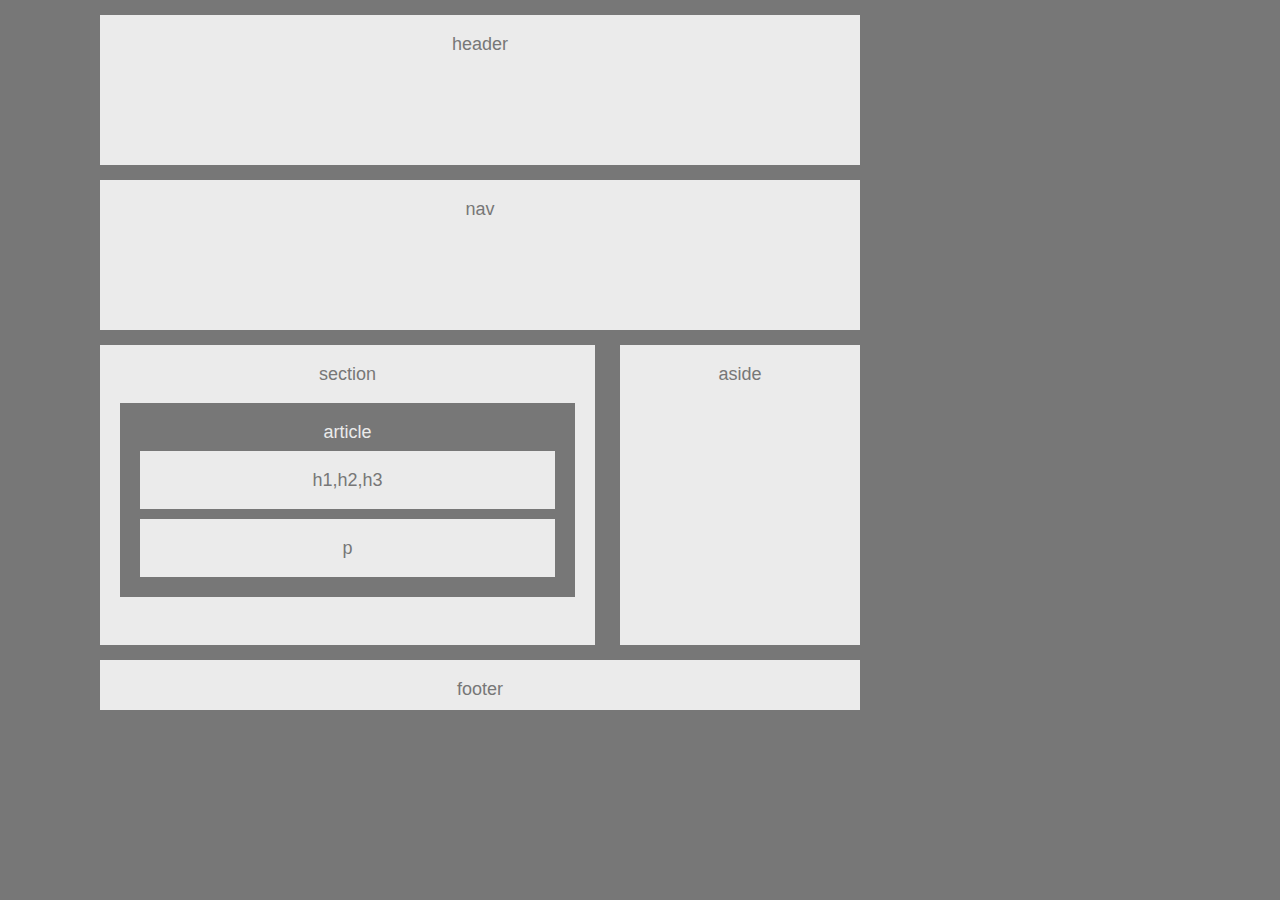
<file: index.html>
<!DOCTYPE html>
<html lang="en">
<head>
    <meta charset="UTF-8">
    <meta name="viewport" content="width=device-width, initial-scale=1.0">
    <meta http-equiv="X-UA-Compatible" content="ie=edge">
    <title>Document</title>
    <link rel="stylesheet" type="text/css" href="reset.css">
    <link rel="stylesheet" type="text/css" href="style.css">
</head>
<body>

    <header>header</header>
    <nav>nav</nav>
    <div id="big-box">
        <div>
            <section>
                section
                <article>article
                    <h1>h1,h2,h3</h1>
                    <p>p</p>
                </article>
            </section>
        </div>
        <div>
            <aside>aside</aside>
        </div>
    </div>

    <footer>
        footer
    </footer>

</body>
</html>
</file>
<file: style.css>
* {
    box-sizing: border-box;
    text-align: center;
  }
   body {
        font-family: Arial, Helvetica Neue, Helvetica, sans-serif;
        color:#777;
        background-color:#777;
        width:960px;
        font-size:18px;
        text-align: center;
        
    }
    

    header {
        background-color:#ebebeb;
        height: 150px;
        margin-top: 15px;
        margin-bottom: 15px;
        margin-left: 100px;
        margin-right: 100px;
        padding:20px;
    }
    nav {
        background-color:#ebebeb;
        height: 150px;
        margin-top: 15px;
        margin-bottom: 15px;
        margin-left: 100px;
        margin-right: 100px;
        padding:20px;
    }


#big-box {
    height: 300px;
    width:960px;
}
    section {
        background-color:#ebebeb;
        float:left;
        height:300px;
        width:495px;
        margin-right: 10px;
        margin-left: 100px;
        padding: 20px;
    }
    aside {
        background-color:#ebebeb;
        float:right;
        height:300px;
        width:240px;
        margin-left: 10px;
        margin-right: 100px;
        padding:20px;
    }
    footer {
        background-color:#ebebeb;
        margin-top: 15px;
        margin-bottom: 15px;
        margin-left: 100px;
        margin-right: 100px;
        position: bottom;
        height: 50px;
        padding:20px;
     
    }
    article {
        color:#ebebeb;
        background-color:#777;
        padding:20px;
        margin-top: 20px;
    }
    h1 {
        color:#777;
        background-color:#ebebeb;
        padding:20px;
        margin-bottom: 10px;
        margin-top: 10px;
    }
    
    p {
        color:#777;
        background-color:#ebebeb;
        padding:20px;
    }
</file>
